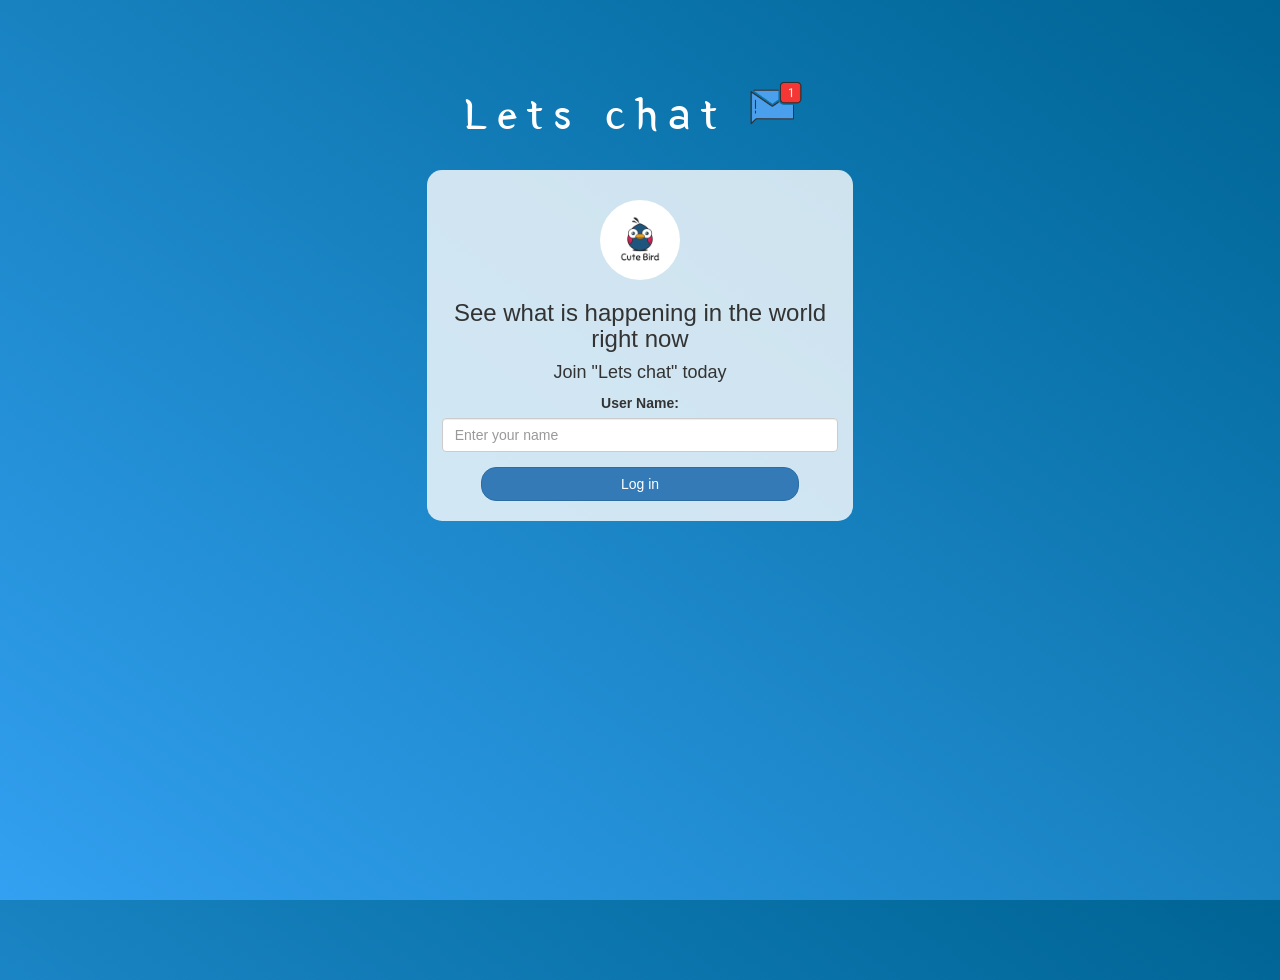
<file: index.html>
<!DOCTYPE html>
<html>
<head>
	<title>Kwitter</title>
<link href="https://fonts.googleapis.com/css?family=Yeon+Sung&display=swap" rel="stylesheet"><meta name="viewport" content="width=device-width, initial-scale=1">

<link rel="stylesheet" href="https://maxcdn.bootstrapcdn.com/bootstrap/3.4.0/css/bootstrap.min.css">
<script src="https://ajax.googleapis.com/ajax/libs/jquery/3.4.1/jquery.min.js"></script>
<script src="https://maxcdn.bootstrapcdn.com/bootstrap/3.4.0/js/bootstrap.min.js"></script>

<link rel="stylesheet" type="text/css" href="style.css">
<script src="kwitter.js"></script>
</head>
<body>
<center>
	<h1 class="header">	
		Lets chat	<sup>
	<img src="m2.png">
	</sup>
</h1>
	<div class="col-lg-4 col-md-6 col-sm-6 col-xs-11 login_div">
	<img src="logo.png" class="logo">
		<h3 >See what is happening in the world right now</h3>
		<h4 >Join "Lets chat" today</h4>
		<div class="form-group">
		  <label >User Name:</label>
<input type="text" id="username" class="form-control" placeholder="Enter your name">

		</div>
		<button id="login_button" class="btn btn-primary" onclick="addUser()">Log in</button>
		<br><br>
	</div>
</center>
</body>
</html>
</file>
<file: style.css>
html, body
{
  height: 100%;
  margin: 0;
}

body
{
background-image: linear-gradient(to right top, #33a0f1, #2591d9, #1882c1, #0a73aa, #006494);
}

.header
{
	color: white;font-family: 'Yeon Sung';font-size: 45px;letter-spacing: 10px;margin-top: 80px;
}
.header img
{
	width: 80px;margin-left: -15px;
}

.login_div
{
	background: rgba(255,255,255,0.8);float: none;border-radius: 15px;
}

.logo
{
	width: 80px;margin-top: 30px;border-radius: 40px;
}

#login_button
{
	width: 80%;border-radius: 15px;
}

.room_name
{
	cursor: pointer;
	font-size: 20px;
}


#logout
{
	font-size: 20px; float: right;
}


#output
{
	padding: 10px; width:80%;background: rgba(255,255,255,0.8);border-radius: 15px;
}

.input_div_room_page
{
	width: 80%;
}

.input_div label
{
	color: white;font-size: 20px;
}


.input_div_message_page
{
	position: fixed;bottom: 0px;width: 100%;background: rgba(255,255,255,0.8);
}
.input_div_message_page label
{
	color: black;
}
.input_div_message_page #msg
{
	width: 80%;
}
.input_div_message_page button
{
	margin-top: 15px;
	width: 50%; 
}
.color_white
{
	color: white
}

.user_tick
{
	width:20px;
}
.message_h4
{
	padding-left:5px;color: gray;
}
</file>
